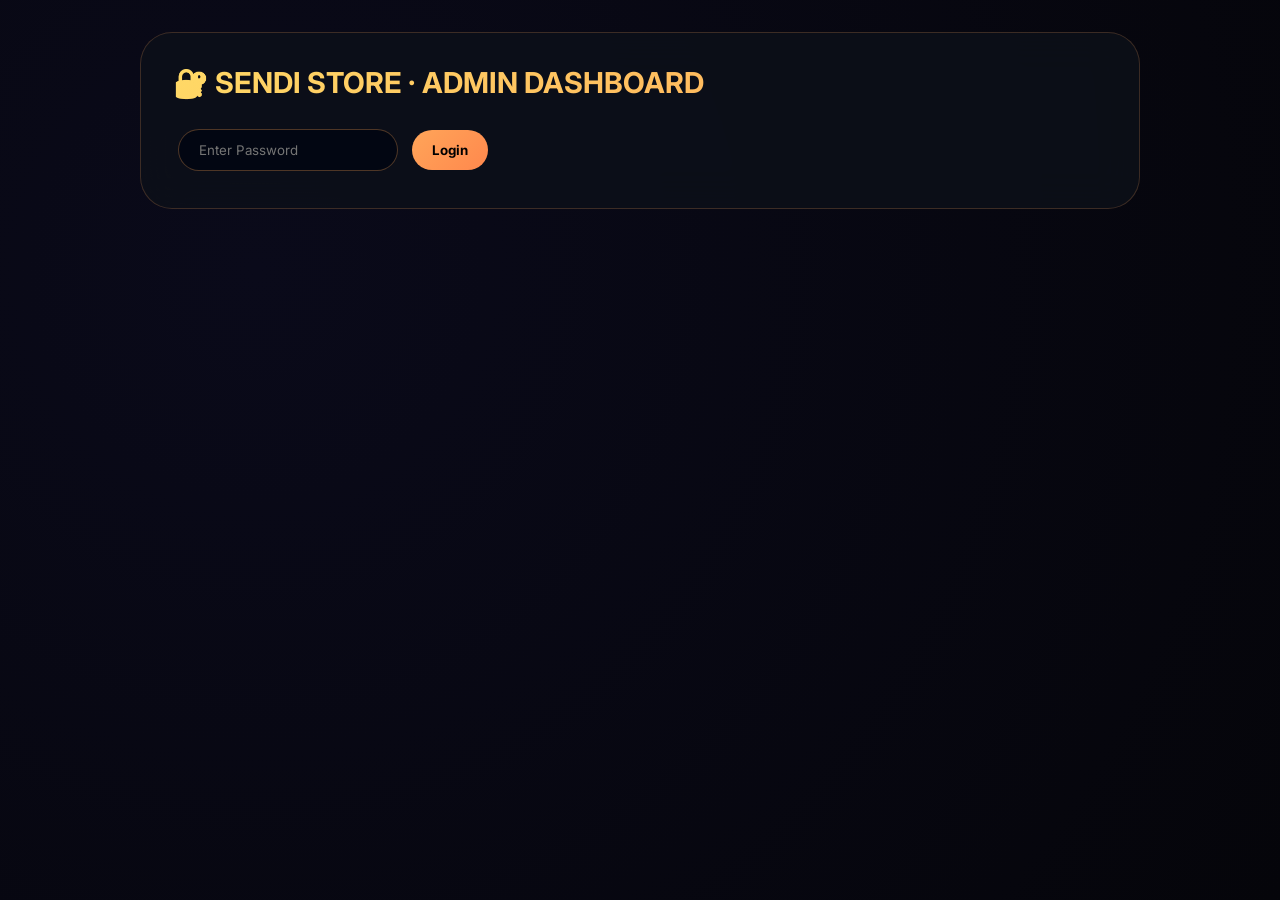
<file: admin.html>
<!DOCTYPE html>
<html lang="id">
<head>
    <meta charset="UTF-8">
    <title>Admin Panel · SENDI STORE</title>
    <link href="https://fonts.googleapis.com/css2?family=Inter:wght@300;400;600;700;800&family=Space+Grotesk:wght@400;500;600;700&display=swap" rel="stylesheet">
    <style>
        * { margin: 0; padding: 0; box-sizing: border-box; }
        body {
            background: radial-gradient(circle at 20% 30%, #0a0a1a, #05050a);
            font-family: 'Inter', 'Space Grotesk', sans-serif;
            min-height: 100vh;
            color: #fff;
            padding: 2rem;
        }
        .admin-container {
            max-width: 1000px;
            margin: 0 auto;
            background: rgba(13, 17, 25, 0.8);
            backdrop-filter: blur(20px);
            border-radius: 32px;
            border: 1px solid rgba(255, 165, 89, 0.2);
            padding: 2rem;
        }
        .admin-container h2 {
            font-size: 1.8rem;
            background: linear-gradient(135deg, #FFD966, #FFA559);
            -webkit-background-clip: text;
            background-clip: text;
            color: transparent;
            margin-bottom: 1.5rem;
        }
        input, button {
            padding: 12px 20px;
            margin: 5px;
            border-radius: 60px;
            border: none;
            font-family: 'Inter', sans-serif;
        }
        input {
            background: rgba(1, 5, 17, 0.8);
            border: 1px solid rgba(255, 165, 89, 0.3);
            color: white;
            width: 220px;
        }
        button {
            background: linear-gradient(135deg, #ffa559, #ff884d);
            font-weight: bold;
            cursor: pointer;
            transition: 0.2s;
        }
        button:hover {
            transform: scale(1.02);
            box-shadow: 0 4px 15px rgba(255,165,89,0.3);
        }
        .pending-item, .uid-item {
            background: rgba(0, 0, 0, 0.3);
            backdrop-filter: blur(4px);
            margin: 10px 0;
            padding: 12px 16px;
            border-radius: 20px;
            border: 1px solid rgba(255, 165, 89, 0.15);
        }
        hr { border-color: rgba(255,165,89,0.2); margin: 20px 0; }
        h3, h4 { color: #ffbc6e; margin: 20px 0 10px; }
    </style>
</head>
<body>
    <div class="admin-container">
        <h2>🔐 SENDI STORE · ADMIN DASHBOARD</h2>
        <input type="password" id="adminPass" placeholder="Enter Password">
        <button id="loginBtn">Login</button>
        <div id="adminContent" style="display:none; margin-top:20px;">
            <h3>➕ Tambah Koin (Manual)</h3>
            <input type="text" id="kodeAkunTarget" placeholder="Kode Akun User">
            <input type="number" id="jumlahKoin" placeholder="Jumlah Koin">
            <button id="isiKoinBtn">💾 Tambah Koin</button>
            
            <hr>
            <h3>📋 Pending Topup</h3>
            <div id="pendingList"></div>
            
            <hr>
            <h3>📦 Kelola UID</h3>
            <div id="uidManage"></div>
            
            <h4>➕ Tambah UID Baru</h4>
            <input type="text" id="newUid" placeholder="UID">
            <input type="number" id="newPriceCoin" placeholder="Harga Koin">
            <button id="addUidBtn">Tambah UID</button>
            
            <hr>
            <h4>🖼️ Ganti QRIS</h4>
            <input type="text" id="qrisLinkInput" placeholder="Link gambar QRIS (catbox)">
            <button id="gantiQrisBtn">Ganti QRIS</button>
        </div>
    </div>
    <script src="admin.js"></script>
</body>
</html>
</file>
